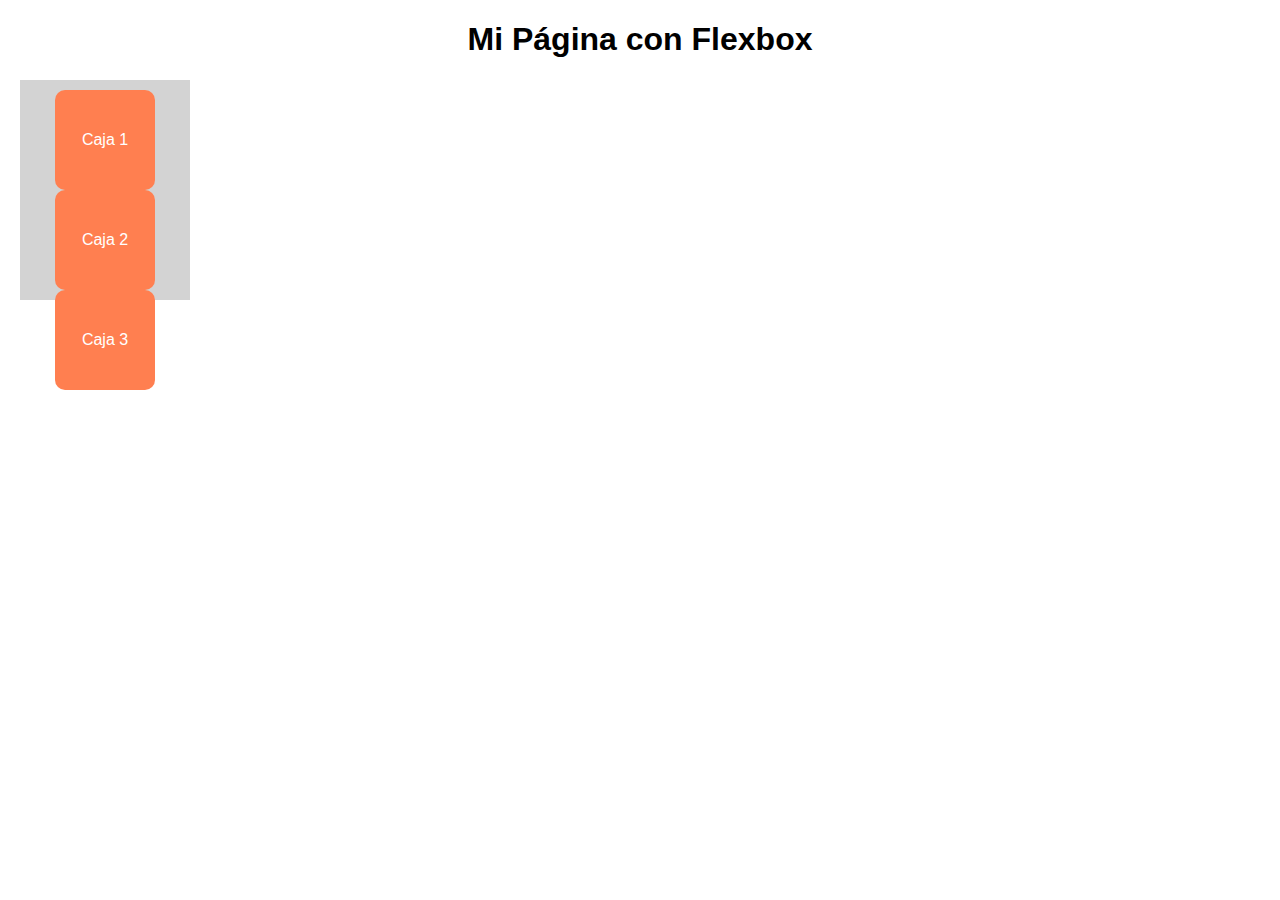
<file: flex box otra practica/index.html>
<!DOCTYPE html>
<html lang="es">
<head>
<meta charset="UTF-8">
<meta name="viewport" content="width=device-width, initial-scale=1.0">
<title>Práctica Flexbox</title>
<link rel="stylesheet" href="style.css">

</head>
<body>
<header>
<h1>Mi Página con Flexbox</h1>
</header>
<main>
<section class="contenedor">
<div class="caja">Caja 1</div>
<div class="caja">Caja 2</div>
<div class="caja">Caja 3</div>
</section>
</main>
</body>
</html>
</file>
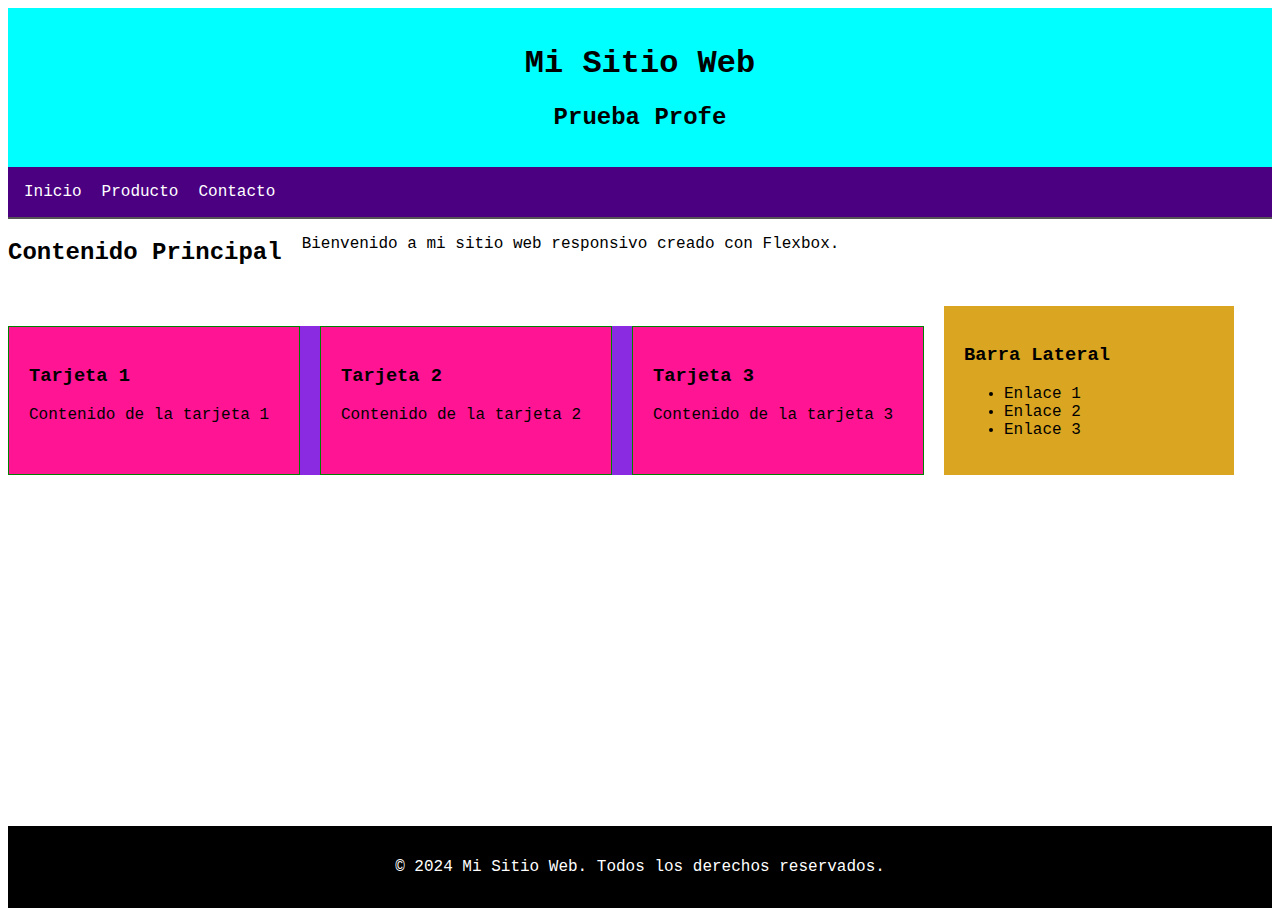
<file: Flex Box/index.html>
<!DOCTYPE html>
<html lang="es">
<head>
    <meta charset="UTF-8">
    <meta name="viewport" content="width=device-width, initial-scale=1.0">
    <title>Página con Flexbox</title>
    <link rel="stylesheet" href="style.css">
</head>
<body>
    <header>
        <h1>Mi Sitio Web</h1>
        <h2>Prueba Profe</h2>
    </header>

<nav>
    <div class ="nav-content">
<ul class="menu">
<li><a href="">Inicio</a></li>
<li> <a href="">Producto</a></li>
<li><a href="">Contacto</a></li>
</ul>
    </div>
</nav>

    <div class="main-content">
       
    <h2>Contenido Principal</h2>
    <p>Bienvenido a mi sitio web responsivo creado con Flexbox.</p>
            
            <div class="tarjetas">
<div class="tarjeta">
                    <h3>Tarjeta 1</h3>
                    <p>Contenido de la tarjeta 1</p>
                </div>
                <div class="tarjeta">
                    <h3>Tarjeta 2</h3>
                    <p>Contenido de la tarjeta 2</p>
                </div>
                <div class="tarjeta">
                    <h3>Tarjeta 3</h3>
                    <p>Contenido de la tarjeta 3</p>
                </div>
            </div>
        <aside class="sidebar">
            <h3>Barra Lateral</h3>
            <ul>
                <li>Enlace 1</li>
                <li>Enlace 2</li>
                <li>Enlace 3</li>
            </ul>
        </aside>
    </div>

    <footer>
        <p>&copy; 2024 Mi Sitio Web. Todos los derechos reservados.</p>
    </footer>
</body>
</html>
</file>
<file: flex box otra practica/style.css>
body {
    font-family: Arial, sans-serif;
    margin: 0;
    padding: 0;
    text-align: center;
    }
    
    .contenedor {
    display: flex;
    justify-content:center;
    align-items: center;
    height: 200px;
    background-color: lightgray;
    margin: 20px;
    padding: 10px;
    flex-wrap: wrap ;
    width: 150px;
    
  
    }
    .caja {
    width: 100px;
    height: 100px;
    color: white;
    display: flex;
    align-items: center;
    justify-content: center;
    border-radius: 10px;
    background-color: coral;
    }
</file>
<file: Flex Box/style.css>
body {
    font-family: 'Courier New', Courier, monospace;
min-height: 100vh;
display:flex;
flex-direction:column;

}
header {
    background-color: aqua;
    color: black;
    padding: 1rem;
    text-align:center;

}
footer {
background-color: black;
color:white;
text-align:center;
padding: 1rem;
margin-top:auto;

}
.main-content {
    display:flex;
    flex-wrap:wrap;
    gap:20px;
    padding:20px, 0px;
}
.tarjetas {
    background-color: blueviolet;
    display: flex;
    flex-wrap: wrap;
    gap: 20px;
    margin-top: 20px;
}
.tarjeta {
    background-color: deeppink;
    border: 1px solid green;
    padding: 20px;
    min-width: 250px;
    box-shadow: 0, 2px, 5px rgb(0, 0, 0,0.1);

}
.sidebar {
    min-width: 250px;
    background-color: goldenrod;
    padding: 20px;

}
nav{
    background-color: indigo;
    padding: 1rem;
    border-bottom:2px solid #555;

}
.menu {
    color: white;
    list-style: none;
    display:flex;
    gap:20px;
    margin: 0;
    padding:0;
}
.menu a:hover {
    background-color: darkgreen;
    border-radius:3px;

}
.menu a{
    color:white;
    text-decoration: none;
    padding: 5px, 10px;
}
</file>
